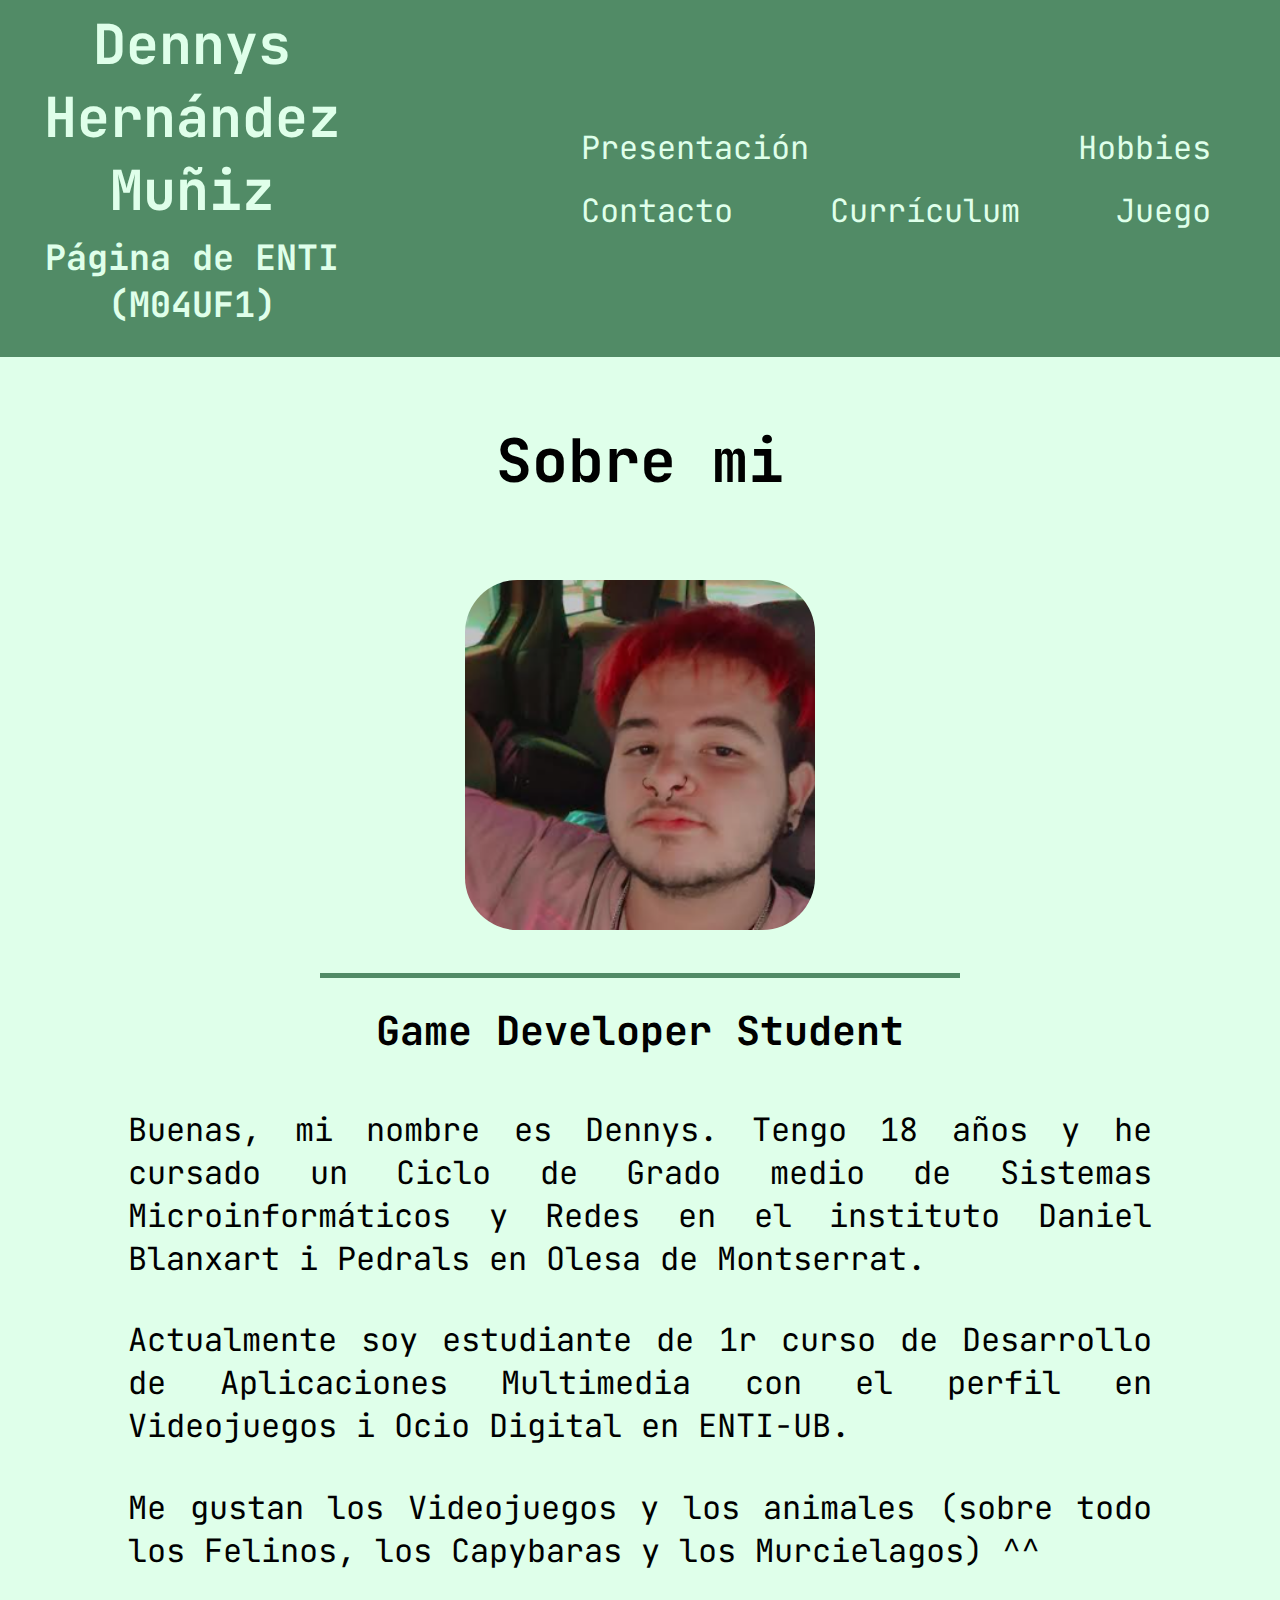
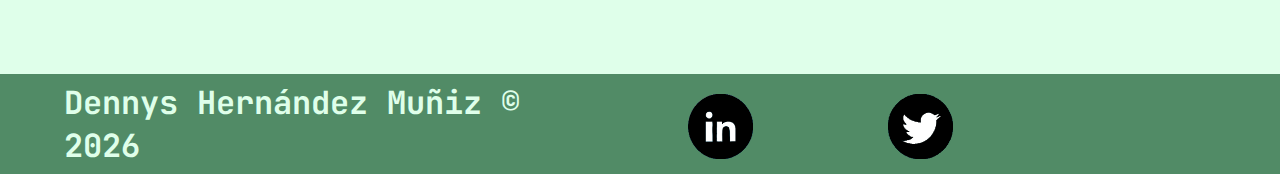
<file: index.html>
<!DOCTYPE html>

<html>
	<head>
		<title>Dennys ENTI(M04UF1) - Portada</title>
		<meta charset="UTF-8">
		<link rel="preconnect" href="https://fonts.googleapis.com">
		<link rel="preconnect" href="https://fonts.gstatic.com" crossorigin>
		<link href="https://fonts.googleapis.com/css2?family=JetBrains+Mono:ital,wght@0,100;0,200;0,300;0,400;0,500;0,600;0,700;0,800;1,100;1,200;1,300;1,400;1,500;1,600;1,700;1,800&display=swap" rel="stylesheet">	
		
		<link rel="stylesheet" href="base.css" />		
		<link rel="stylesheet" href="presentation.css" />		
	</head>
	
	<body>
		<header>
			<div id="title">
				<h1>Dennys Hernández Muñiz</h1>
				<h2>Página de ENTI (M04UF1)</h2>
			</div>
			
			<nav>
				<ul id="main-menu">
					<li id="menu-presentation"><a href="index.html">Presentación</a></li>
					<li id="menu-hobbies"><a href="hobbies.html">Hobbies</a></li>
					<li id="menu-contact"><a href="contact.html">Contacto</a></li>
					<li id="menu-cv"><a href="cv.html">Currículum</a></li>
					<li id="menu-game"><a href="game.html">Juego</a></li>
				</ul>
			</nav>
		</header>
		
		<main>
			<section>
				<article id="about-me">
					<h2>Sobre mi</h2>
				</article>
				
				<article id="photo">
					<img src="imgs/dennys-hemu.png">
					<p id="separator"></p>
					<p>
							<strong>Game Developer Student</strong>
					</p>
				</article>
					
				<article id="body-text">
					<p class="text">
							Buenas, mi nombre es Dennys. Tengo 18 años y he cursado un Ciclo de Grado medio de Sistemas Microinformáticos y Redes en el instituto Daniel Blanxart i Pedrals en Olesa de Montserrat. 
					</p>
						
					<p class="text">
							Actualmente soy estudiante de 1r curso de Desarrollo de Aplicaciones Multimedia con el perfil en Videojuegos i Ocio Digital en ENTI-UB. 
					</p>
						
					<p class="text">
							Me gustan los Videojuegos y los animales (sobre todo los Felinos, los Capybaras y los Murcielagos) ^^
					</p>
				</article>
			</section>
		</main>
		
		<footer>
			<p> 
				<strong> 
					Dennys Hernández Muñiz © 
					<span id="footer-year">2022</span> 
				</strong>
			</p>
			
			<script>
				document.getElementById("footer-year").innerHTML = new Date().getFullYear();
			</script>
			
			<ul id="contact-footer">
				<li>
					<span class="container"> 
						<a href="https://instagram.com/xkeddy05/"> 
							<img src="imgs/Instagram-Icon.png">
							<img class="top" src="imgs/Instagram-Black-Icon.png">
						</a>
					</span>	
				</li>
				
				<li>
					<span class="container"> 
						<a href=https://twitter.com/xkeddy05/"> 
							<img src="imgs/Twitter-Icon.png">
							<img class="top" src="imgs/Twitter-Black-Icon.png">
						</a>
					</span>			
				</li>
				
				<li>
					<span class="container"> 
						<a href="https://www.linkedin.com/in/dennys-hern%C3%A1ndez-mu%C3%B1iz-69a776221/"> 
							<img src="imgs/Linkedin-Icon.png">
							<img class="top" src="imgs/Linkedin-Black-Icon.png">
						</a>
					</span>
				</li>
			</ul>
		</footer>
	</body>
</html>
</file>
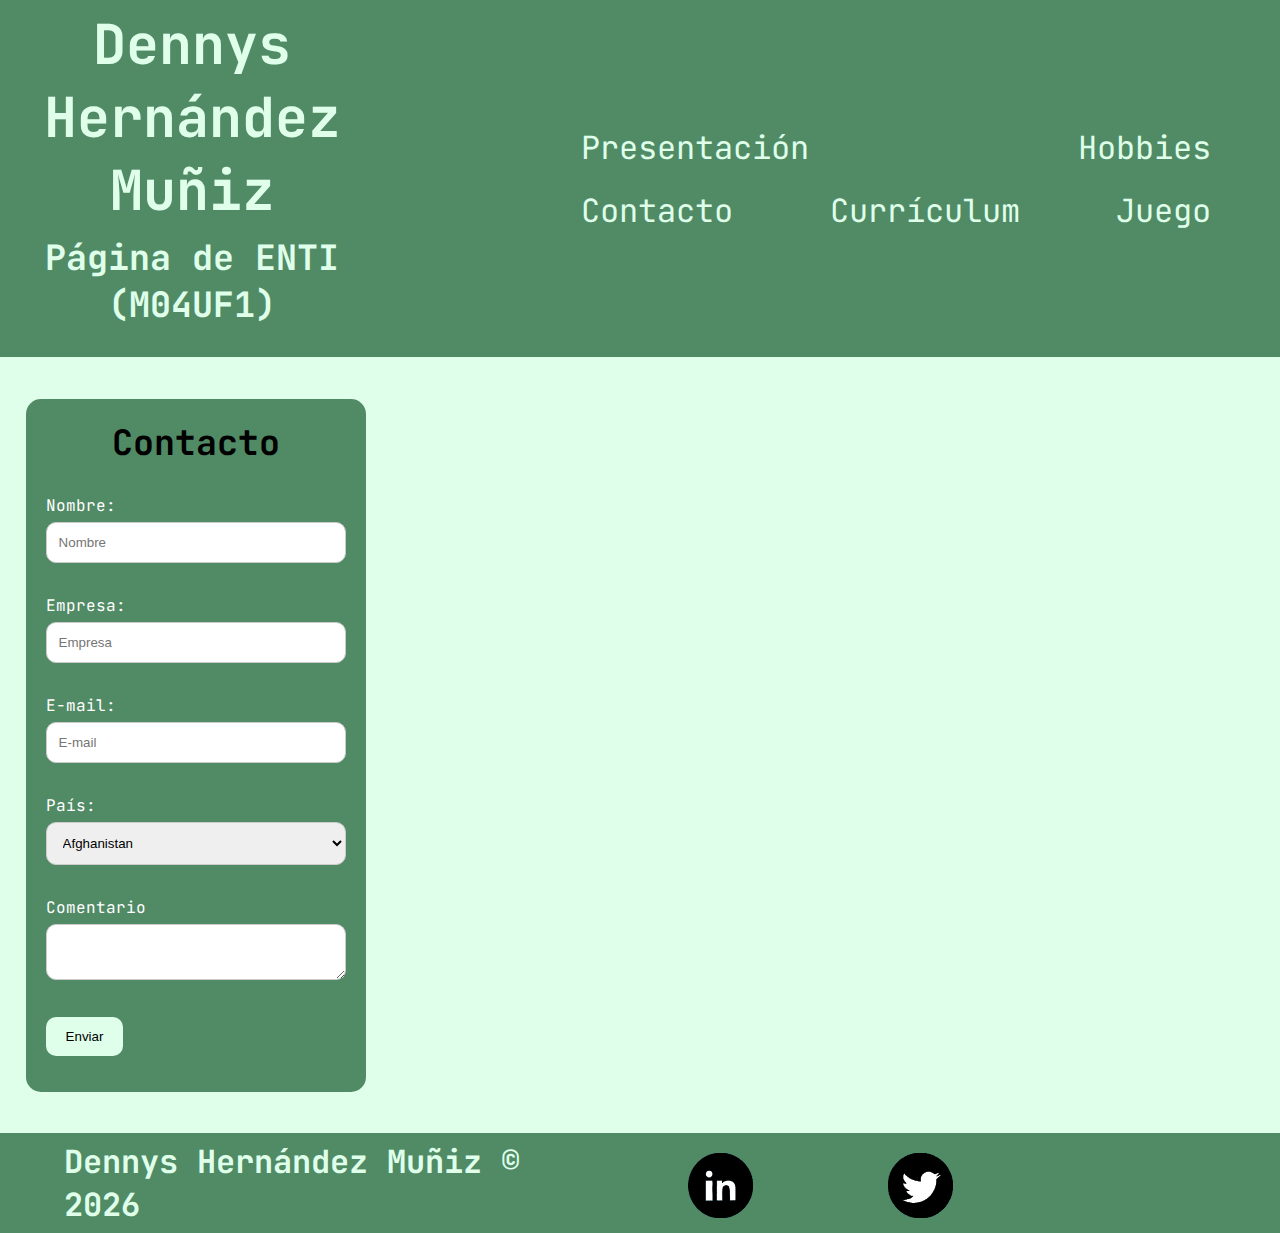
<file: contact.html>
<!DOCTYPE html>

<html>
	<head>
		<title>Dennys ENTI(M04UF1) - Contacto</title>
		<meta charset="UTF-8">
		<link rel="preconnect" href="https://fonts.googleapis.com">
		<link rel="preconnect" href="https://fonts.gstatic.com" crossorigin>
		<link href="https://fonts.googleapis.com/css2?family=JetBrains+Mono:ital,wght@0,100;0,200;0,300;0,400;0,500;0,600;0,700;0,800;1,100;1,200;1,300;1,400;1,500;1,600;1,700;1,800&display=swap" rel="stylesheet">	
		
		<link rel="stylesheet" href="base.css" />
		<link rel="stylesheet" href="contact.css" />
	</head>
	
	<body>
		<header>
			<div id="title">
				<h1>Dennys Hernández Muñiz</h1>
				<h2>Página de ENTI (M04UF1)</h2>
			</div>
			
			<nav>
				<ul id="main-menu">
					<li id="menu-presentation"><a href="index.html">Presentación</a></li>
					<li id="menu-hobbies"><a href="hobbies.html">Hobbies</a></li>
					<li id="menu-contact"><a href="contact.html">Contacto</a></li>
					<li id="menu-cv"><a href="cv.html">Currículum</a></li>
					<li id="menu-game"><a href="game.html">Juego</a></li>
				</ul>
			</nav>
		</header>
		
		<main>
			<article>
				
				<form method="POST">
				
					<h2>Contacto</h2>
				
					<p><label for="name"> Nombre: </label><input type="text" name="name" id="name" placeholder="Nombre"></p>
					
					<p><label for="company"> Empresa: </label><input type="text" name="company" id="company" placeholder="Empresa"></p>
					
					<p><label for="email"> E-mail: </label><input type="text" name="email" id="email" placeholder="E-mail"></p>
					<p><label for="country"> País: </label><select name="country" id="country">
						<option value="Afghanistan">Afghanistan</option>
						<option value="Åland Islands">Åland Islands</option>
						<option value="Albania">Albania</option>
						<option value="Algeria">Algeria</option>
						<option value="American Samoa">American Samoa</option>
						<option value="Andorra">Andorra</option>
						<option value="Angola">Angola</option>
						<option value="Anguilla">Anguilla</option>
						<option value="Antarctica">Antarctica</option>
						<option value="Antigua and Barbuda">Antigua and Barbuda</option>
						<option value="Argentina">Argentina</option>
						<option value="Armenia">Armenia</option>
						<option value="Aruba">Aruba</option>
						<option value="Australia">Australia</option>
						<option value="Austria">Austria</option>
						<option value="Azerbaijan">Azerbaijan</option>
						<option value="Bahamas">Bahamas</option>
						<option value="Bahrain">Bahrain</option>
						<option value="Bangladesh">Bangladesh</option>
						<option value="Barbados">Barbados</option>
						<option value="Belarus">Belarus</option>
						<option value="Belgium">Belgium</option>
						<option value="Belize">Belize</option>
						<option value="Benin">Benin</option>
						<option value="Bermuda">Bermuda</option>
						<option value="Bhutan">Bhutan</option>
						<option value="Bolivia">Bolivia</option>
						<option value="Bosnia and Herzegovina">Bosnia and Herzegovina</option>
						<option value="Botswana">Botswana</option>
						<option value="Bouvet Island">Bouvet Island</option>
						<option value="Brazil">Brazil</option>
						<option value="British Indian Ocean Territory">British Indian Ocean Territory</option>
						<option value="Brunei Darussalam">Brunei Darussalam</option>
						<option value="Bulgaria">Bulgaria</option>
						<option value="Burkina Faso">Burkina Faso</option>
						<option value="Burundi">Burundi</option>
						<option value="Cambodia">Cambodia</option>
						<option value="Cameroon">Cameroon</option>
						<option value="Canada">Canada</option>
						<option value="Cape Verde">Cape Verde</option>
						<option value="Cayman Islands">Cayman Islands</option>
						<option value="Central African Republic">Central African Republic</option>
						<option value="Chad">Chad</option>
						<option value="Chile">Chile</option>
						<option value="China">China</option>
						<option value="Christmas Island">Christmas Island</option>
						<option value="Cocos (Keeling) Islands">Cocos (Keeling) Islands</option>
						<option value="Colombia">Colombia</option>
						<option value="Comoros">Comoros</option>
						<option value="Congo">Congo</option>
						<option value="Congo, The Democratic Republic of The">Congo, The Democratic Republic of The</option>
						<option value="Cook Islands">Cook Islands</option>
						<option value="Costa Rica">Costa Rica</option>
						<option value="Cote D'ivoire">Cote D'ivoire</option>
						<option value="Croatia">Croatia</option>
						<option value="Cuba">Cuba</option>
						<option value="Cyprus">Cyprus</option>
						<option value="Czech Republic">Czech Republic</option>
						<option value="Denmark">Denmark</option>
						<option value="Djibouti">Djibouti</option>
						<option value="Dominica">Dominica</option>
						<option value="Dominican Republic">Dominican Republic</option>
						<option value="Ecuador">Ecuador</option>
						<option value="Egypt">Egypt</option>
						<option value="El Salvador">El Salvador</option>
						<option value="Equatorial Guinea">Equatorial Guinea</option>
						<option value="Eritrea">Eritrea</option>
						<option value="Estonia">Estonia</option>
						<option value="Ethiopia">Ethiopia</option>
						<option value="Falkland Islands (Malvinas)">Falkland Islands (Malvinas)</option>
						<option value="Faroe Islands">Faroe Islands</option>
						<option value="Fiji">Fiji</option>
						<option value="Finland">Finland</option>
						<option value="France">France</option>
						<option value="French Guiana">French Guiana</option>
						<option value="French Polynesia">French Polynesia</option>
						<option value="French Southern Territories">French Southern Territories</option>
						<option value="Gabon">Gabon</option>
						<option value="Gambia">Gambia</option>
						<option value="Georgia">Georgia</option>
						<option value="Germany">Germany</option>
						<option value="Ghana">Ghana</option>
						<option value="Gibraltar">Gibraltar</option>
						<option value="Greece">Greece</option>
						<option value="Greenland">Greenland</option>
						<option value="Grenada">Grenada</option>
						<option value="Guadeloupe">Guadeloupe</option>
						<option value="Guam">Guam</option>
						<option value="Guatemala">Guatemala</option>
						<option value="Guernsey">Guernsey</option>
						<option value="Guinea">Guinea</option>
						<option value="Guinea-bissau">Guinea-bissau</option>
						<option value="Guyana">Guyana</option>
						<option value="Haiti">Haiti</option>
						<option value="Heard Island and Mcdonald Islands">Heard Island and Mcdonald Islands</option>
						<option value="Holy See (Vatican City State)">Holy See (Vatican City State)</option>
						<option value="Honduras">Honduras</option>
						<option value="Hong Kong">Hong Kong</option>
						<option value="Hungary">Hungary</option>
						<option value="Iceland">Iceland</option>
						<option value="India">India</option>
						<option value="Indonesia">Indonesia</option>
						<option value="Iran, Islamic Republic of">Iran, Islamic Republic of</option>
						<option value="Iraq">Iraq</option>
						<option value="Ireland">Ireland</option>
						<option value="Isle of Man">Isle of Man</option>
						<option value="Israel">Israel</option>
						<option value="Italy">Italy</option>
						<option value="Jamaica">Jamaica</option>
						<option value="Japan">Japan</option>
						<option value="Jersey">Jersey</option>
						<option value="Jordan">Jordan</option>
						<option value="Kazakhstan">Kazakhstan</option>
						<option value="Kenya">Kenya</option>
						<option value="Kiribati">Kiribati</option>
						<option value="Korea, Democratic People's Republic of">Korea, Democratic People's Republic of</option>
						<option value="Korea, Republic of">Korea, Republic of</option>
						<option value="Kuwait">Kuwait</option>
						<option value="Kyrgyzstan">Kyrgyzstan</option>
						<option value="Lao People's Democratic Republic">Lao People's Democratic Republic</option>
						<option value="Latvia">Latvia</option>
						<option value="Lebanon">Lebanon</option>
						<option value="Lesotho">Lesotho</option>
						<option value="Liberia">Liberia</option>
						<option value="Libyan Arab Jamahiriya">Libyan Arab Jamahiriya</option>
						<option value="Liechtenstein">Liechtenstein</option>
						<option value="Lithuania">Lithuania</option>
						<option value="Luxembourg">Luxembourg</option>
						<option value="Macao">Macao</option>
						<option value="Macedonia, The Former Yugoslav Republic of">Macedonia, The Former Yugoslav Republic of</option>
						<option value="Madagascar">Madagascar</option>
						<option value="Malawi">Malawi</option>
						<option value="Malaysia">Malaysia</option>
						<option value="Maldives">Maldives</option>
						<option value="Mali">Mali</option>
						<option value="Malta">Malta</option>
						<option value="Marshall Islands">Marshall Islands</option>
						<option value="Martinique">Martinique</option>
						<option value="Mauritania">Mauritania</option>
						<option value="Mauritius">Mauritius</option>
						<option value="Mayotte">Mayotte</option>
						<option value="Mexico">Mexico</option>
						<option value="Micronesia, Federated States of">Micronesia, Federated States of</option>
						<option value="Moldova, Republic of">Moldova, Republic of</option>
						<option value="Monaco">Monaco</option>
						<option value="Mongolia">Mongolia</option>
						<option value="Montenegro">Montenegro</option>
						<option value="Montserrat">Montserrat</option>
						<option value="Morocco">Morocco</option>
						<option value="Mozambique">Mozambique</option>
						<option value="Myanmar">Myanmar</option>
						<option value="Namibia">Namibia</option>
						<option value="Nauru">Nauru</option>
						<option value="Nepal">Nepal</option>
						<option value="Netherlands">Netherlands</option>
						<option value="Netherlands Antilles">Netherlands Antilles</option>
						<option value="New Caledonia">New Caledonia</option>
						<option value="New Zealand">New Zealand</option>
						<option value="Nicaragua">Nicaragua</option>
						<option value="Niger">Niger</option>
						<option value="Nigeria">Nigeria</option>
						<option value="Niue">Niue</option>
						<option value="Norfolk Island">Norfolk Island</option>
						<option value="Northern Mariana Islands">Northern Mariana Islands</option>
						<option value="Norway">Norway</option>
						<option value="Oman">Oman</option>
						<option value="Pakistan">Pakistan</option>
						<option value="Palau">Palau</option>
						<option value="Palestinian Territory, Occupied">Palestinian Territory, Occupied</option>
						<option value="Panama">Panama</option>
						<option value="Papua New Guinea">Papua New Guinea</option>
						<option value="Paraguay">Paraguay</option>
						<option value="Peru">Peru</option>
						<option value="Philippines">Philippines</option>
						<option value="Pitcairn">Pitcairn</option>
						<option value="Poland">Poland</option>
						<option value="Portugal">Portugal</option>
						<option value="Puerto Rico">Puerto Rico</option>
						<option value="Qatar">Qatar</option>
						<option value="Reunion">Reunion</option>
						<option value="Romania">Romania</option>
						<option value="Russian Federation">Russian Federation</option>
						<option value="Rwanda">Rwanda</option>
						<option value="Saint Helena">Saint Helena</option>
						<option value="Saint Kitts and Nevis">Saint Kitts and Nevis</option>
						<option value="Saint Lucia">Saint Lucia</option>
						<option value="Saint Pierre and Miquelon">Saint Pierre and Miquelon</option>
						<option value="Saint Vincent and The Grenadines">Saint Vincent and The Grenadines</option>
						<option value="Samoa">Samoa</option>
						<option value="San Marino">San Marino</option>
						<option value="Sao Tome and Principe">Sao Tome and Principe</option>
						<option value="Saudi Arabia">Saudi Arabia</option>
						<option value="Senegal">Senegal</option>
						<option value="Serbia">Serbia</option>
						<option value="Seychelles">Seychelles</option>
						<option value="Sierra Leone">Sierra Leone</option>
						<option value="Singapore">Singapore</option>
						<option value="Slovakia">Slovakia</option>
						<option value="Slovenia">Slovenia</option>
						<option value="Solomon Islands">Solomon Islands</option>
						<option value="Somalia">Somalia</option>
						<option value="South Africa">South Africa</option>
						<option value="South Georgia and The South Sandwich Islands">South Georgia and The South Sandwich Islands</option>
						<option value="Spain">Spain</option>
						<option value="Sri Lanka">Sri Lanka</option>
						<option value="Sudan">Sudan</option>
						<option value="Suriname">Suriname</option>
						<option value="Svalbard and Jan Mayen">Svalbard and Jan Mayen</option>
						<option value="Swaziland">Swaziland</option>
						<option value="Sweden">Sweden</option>
						<option value="Switzerland">Switzerland</option>
						<option value="Syrian Arab Republic">Syrian Arab Republic</option>
						<option value="Taiwan">Taiwan</option>
						<option value="Tajikistan">Tajikistan</option>
						<option value="Tanzania, United Republic of">Tanzania, United Republic of</option>
						<option value="Thailand">Thailand</option>
						<option value="Timor-leste">Timor-leste</option>
						<option value="Togo">Togo</option>
						<option value="Tokelau">Tokelau</option>
						<option value="Tonga">Tonga</option>
						<option value="Trinidad and Tobago">Trinidad and Tobago</option>
						<option value="Tunisia">Tunisia</option>
						<option value="Turkey">Turkey</option>
						<option value="Turkmenistan">Turkmenistan</option>
						<option value="Turks and Caicos Islands">Turks and Caicos Islands</option>
						<option value="Tuvalu">Tuvalu</option>
						<option value="Uganda">Uganda</option>
						<option value="Ukraine">Ukraine</option>
						<option value="United Arab Emirates">United Arab Emirates</option>
						<option value="United Kingdom">United Kingdom</option>
						<option value="United States">United States</option>
						<option value="United States Minor Outlying Islands">United States Minor Outlying Islands</option>
						<option value="Uruguay">Uruguay</option>
						<option value="Uzbekistan">Uzbekistan</option>
						<option value="Vanuatu">Vanuatu</option>
						<option value="Venezuela">Venezuela</option>
						<option value="Viet Nam">Viet Nam</option>
						<option value="Virgin Islands, British">Virgin Islands, British</option>
						<option value="Virgin Islands, U.S.">Virgin Islands, U.S.</option>
						<option value="Wallis and Futuna">Wallis and Futuna</option>
						<option value="Western Sahara">Western Sahara</option>
						<option value="Yemen">Yemen</option>
						<option value="Zambia">Zambia</option>
						<option value="Zimbabwe">Zimbabwe</option>
					</select></p>
											
					<p><label for="comment">Comentario </label>
					<textarea name="comment" id="comment"></textarea></p>			
					<p><input type="submit" name="send" id="submit-button"onclick="formSubmit(); return false;" value="Enviar"></p>
					<script>
						formSubmit = () => {
							alert("Esto es un ejercicio de clase, no se va a enviar")
						}
					</script>
				</form>
		</main>
		
		<footer>
			<p> 
				<strong> 
					Dennys Hernández Muñiz © 
					<span id="footer-year">2022</span> 
				</strong>
			</p>
			
			<script>
				document.getElementById("footer-year").innerHTML = new Date().getFullYear();
			</script>
			
			<ul id="contact-footer">
				<li>
					<span class="container"> 
						<a href="https://instagram.com/xkeddy05/"> 
							<img src="imgs/Instagram-Icon.png">
							<img class="top" src="imgs/Instagram-Black-Icon.png">
						</a>
					</span>	
				</li>
				
				<li>
					<span class="container"> 
						<a href=https://twitter.com/xkeddy05/"> 
							<img src="imgs/Twitter-Icon.png">
							<img class="top" src="imgs/Twitter-Black-Icon.png">
						</a>
					</span>			
				</li>
				
				<li>
					<span class="container"> 
						<a href="https://www.linkedin.com/in/dennys-hern%C3%A1ndez-mu%C3%B1iz-69a776221/"> 
							<img src="imgs/Linkedin-Icon.png">
							<img class="top" src="imgs/Linkedin-Black-Icon.png">
						</a>
					</span>
				</li>
			</ul>
		</footer>
	</body>
</html>
</file>
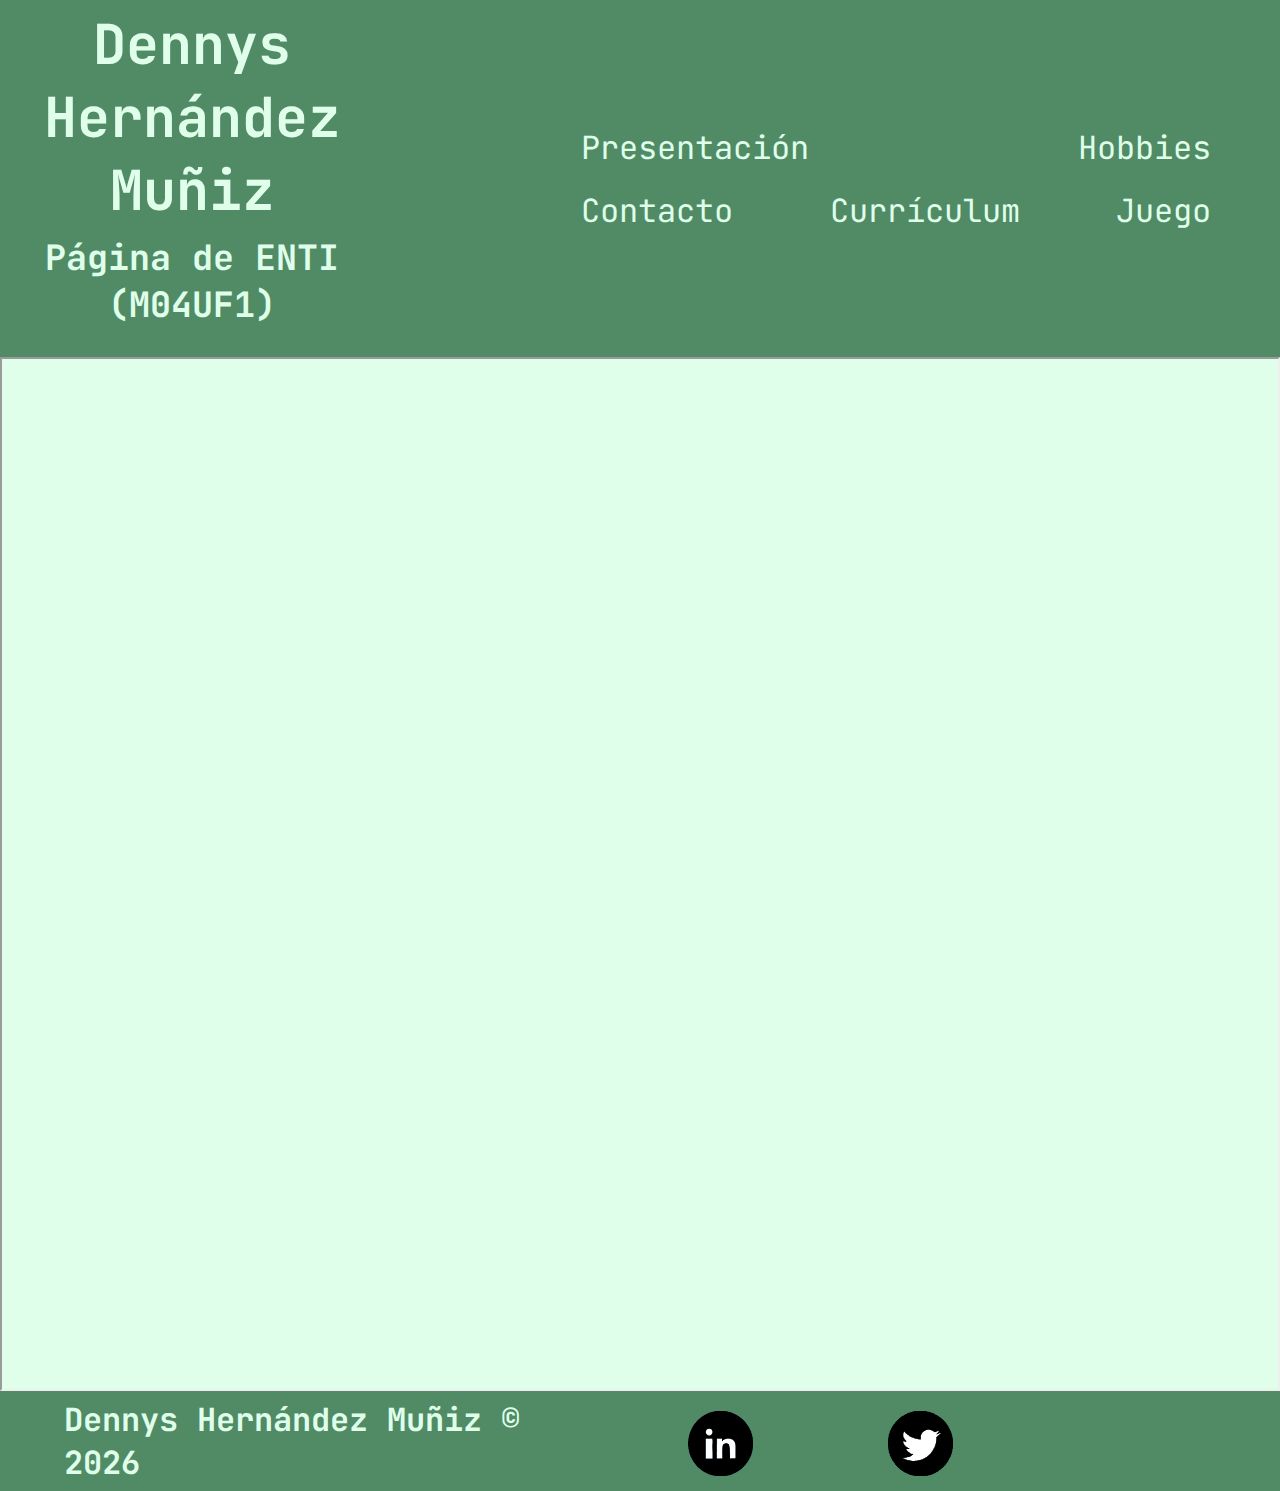
<file: cv.html>
<!DOCTYPE html>

<html>
	<head>
		<title>Dennys ENTI(M04UF1) - Currículum</title>
		<meta charset="UTF-8">
		<link rel="preconnect" href="https://fonts.googleapis.com">
		<link rel="preconnect" href="https://fonts.gstatic.com" crossorigin>
		<link href="https://fonts.googleapis.com/css2?family=JetBrains+Mono:ital,wght@0,100;0,200;0,300;0,400;0,500;0,600;0,700;0,800;1,100;1,200;1,300;1,400;1,500;1,600;1,700;1,800&display=swap" rel="stylesheet">	
		
		<link rel="stylesheet" href="base.css" />		
		<link rel="stylesheet" href="cv.css" />		
	</head>
	
	<body>
		<header>
			<div id="title">
				<h1>Dennys Hernández Muñiz</h1>
				<h2>Página de ENTI (M04UF1)</h2>
			</div>
			
			<nav>
				<ul id="main-menu">
					<li id="menu-presentation"><a href="index.html">Presentación</a></li>
					<li id="menu-hobbies"><a href="hobbies.html">Hobbies</a></li>
					<li id="menu-contact"><a href="contact.html">Contacto</a></li>
					<li id="menu-cv"><a href="cv.html">Currículum</a></li>
					<li id="menu-game"><a href="game.html">Juego</a></li>
				</ul>
			</nav>
		</header>
		
		<main>
			<iframe src="CV_DHM.pdf" ></iframe>
		</main>
		
		<footer>
			<p> 
				<strong> 
					Dennys Hernández Muñiz © 
					<span id="footer-year">2022</span> 
				</strong>
			</p>
			
			<script>
				document.getElementById("footer-year").innerHTML = new Date().getFullYear();
			</script>
			
			<ul id="contact-footer">
				<li>
					<span class="container"> 
						<a href="https://instagram.com/xkeddy05/"> 
							<img src="imgs/Instagram-Icon.png">
							<img class="top" src="imgs/Instagram-Black-Icon.png">
						</a>
					</span>	
				</li>
				
				<li>
					<span class="container"> 
						<a href=https://twitter.com/xkeddy05/"> 
							<img src="imgs/Twitter-Icon.png">
							<img class="top" src="imgs/Twitter-Black-Icon.png">
						</a>
					</span>			
				</li>
				
				<li>
					<span class="container"> 
						<a href="https://www.linkedin.com/in/dennys-hern%C3%A1ndez-mu%C3%B1iz-69a776221/"> 
							<img src="imgs/Linkedin-Icon.png">
							<img class="top" src="imgs/Linkedin-Black-Icon.png">
						</a>
					</span>
				</li>
			</ul>
		</footer>
	</body>
</html>
</file>
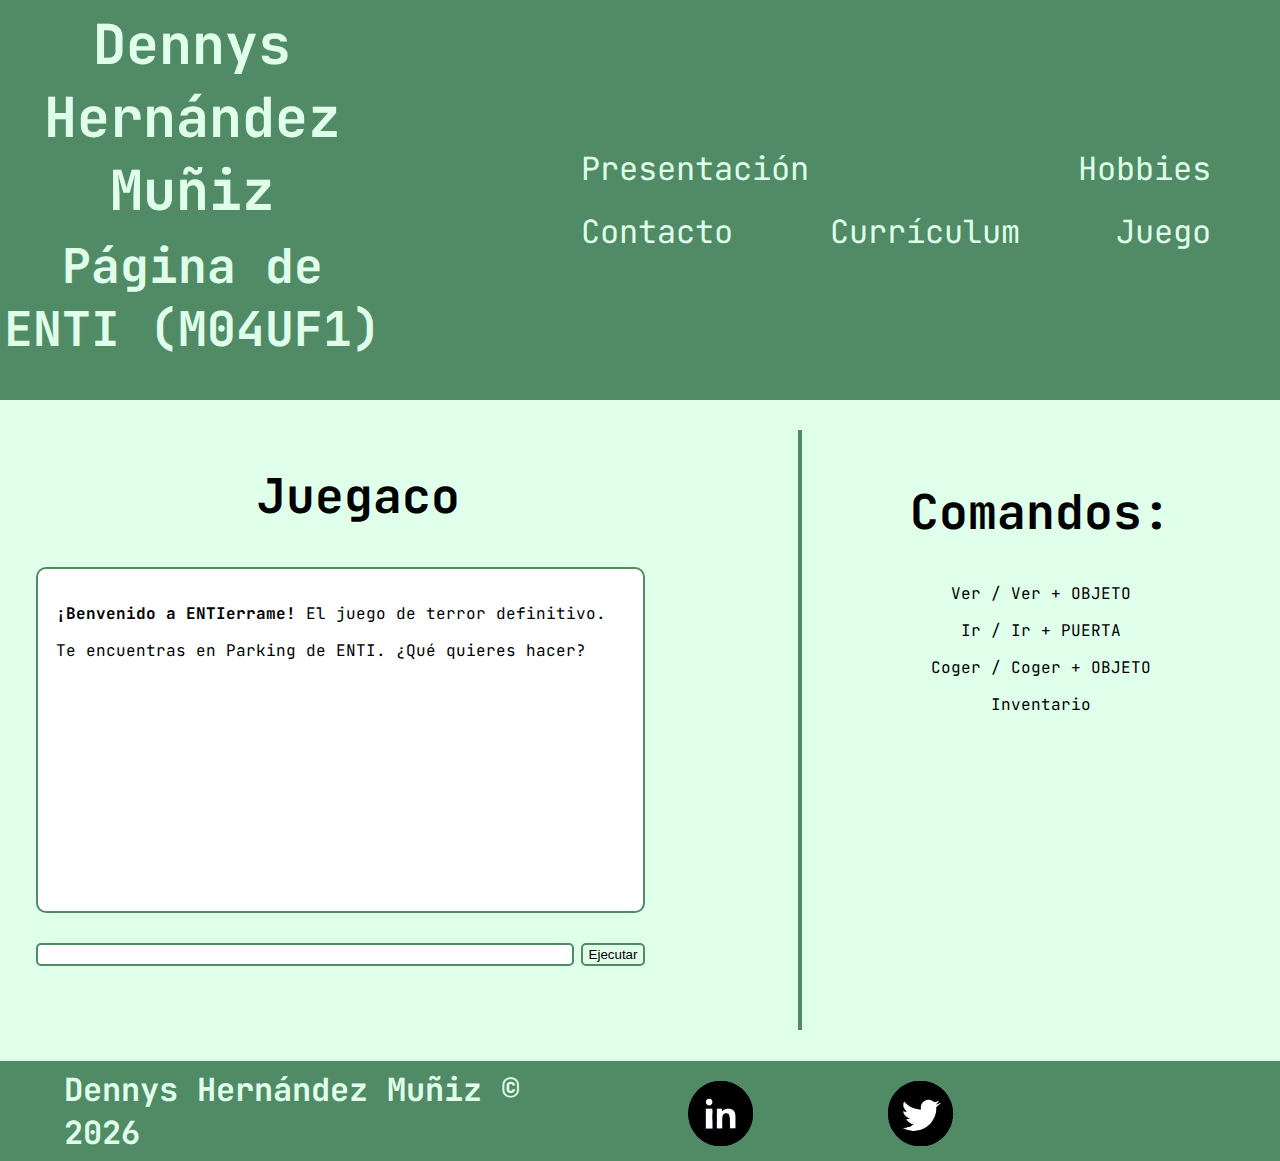
<file: game.html>
<!DOCTYPE html>

<html>
	<head>
		<title>Dennys ENTI(M04UF1) - Juego</title>
		<meta charset="UTF-8">
		<link rel="preconnect" href="https://fonts.googleapis.com">
		<link rel="preconnect" href="https://fonts.gstatic.com" crossorigin>
		<link href="https://fonts.googleapis.com/css2?family=JetBrains+Mono:ital,wght@0,100;0,200;0,300;0,400;0,500;0,600;0,700;0,800;1,100;1,200;1,300;1,400;1,500;1,600;1,700;1,800&display=swap" rel="stylesheet">	
		
		<link rel="stylesheet" href="base.css" />
		<link rel="stylesheet" href="game.css" />

		<script type="text/javascript" src="game.js"></script>
	</head>
	
	<body>
		<header>
			<div id="title">
				<h1>Dennys Hernández Muñiz</h1>
				<h2>Página de ENTI (M04UF1)</h2>
			</div>
			
			<nav>
				<ul id="main-menu">
					<li id="menu-presentation"><a href="index.html">Presentación</a></li>
					<li id="menu-hobbies"><a href="hobbies.html">Hobbies</a></li>
					<li id="menu-contact"><a href="contact.html">Contacto</a></li>
					<li id="menu-cv"><a href="cv.html">Currículum</a></li>
					<li id="menu-game"><a href="game.html">Juego</a></li>
				</ul>
			</nav>
		</header>
		
		<main>
			<section>
				<article id="game">
					<h2>Juegaco</h2>
				
					<form>
						<div id="terminal"></div>
						
						<section id="input">
							<input type="text" name="commands" id="commands"/>
							<input type="submit" value="Ejecutar" id="submit-command" onclick="executeCommand(); return false;"/>
						</section>
					</form>
				</article>
			</section>	
			
			<section id="separator">
				<p></p>
			</section>
			
			<section id="instructions">
				<h2>Comandos:</h2>
				
				<aside>
					<p>Ver / Ver + OBJETO</p>
					<p>Ir / Ir + PUERTA</p>
					<p>Coger / Coger + OBJETO</p>
					<p>Inventario</p>
				</aside>
			</section>
		</main>
		
		<footer>
			<p> 
				<strong> 
					Dennys Hernández Muñiz © 
					<span id="footer-year">2022</span> 
				</strong>
			</p>
			
			<script>
				document.getElementById("footer-year").innerHTML = new Date().getFullYear();
			</script>
			
			<ul id="contact-footer">
				<li>
					<span class="container"> 
						<a href="https://instagram.com/xkeddy05/"> 
							<img src="imgs/Instagram-Icon.png">
							<img class="top" src="imgs/Instagram-Black-Icon.png">
						</a>
					</span>	
				</li>
				
				<li>
					<span class="container"> 
						<a href=https://twitter.com/xkeddy05/"> 
							<img src="imgs/Twitter-Icon.png">
							<img class="top" src="imgs/Twitter-Black-Icon.png">
						</a>
					</span>			
				</li>
				
				<li>
					<span class="container"> 
						<a href="https://www.linkedin.com/in/dennys-hern%C3%A1ndez-mu%C3%B1iz-69a776221/"> 
							<img src="imgs/Linkedin-Icon.png">
							<img class="top" src="imgs/Linkedin-Black-Icon.png">
						</a>
					</span>
				</li>
			</ul>
		</footer>
	</body>
</html>
</file>
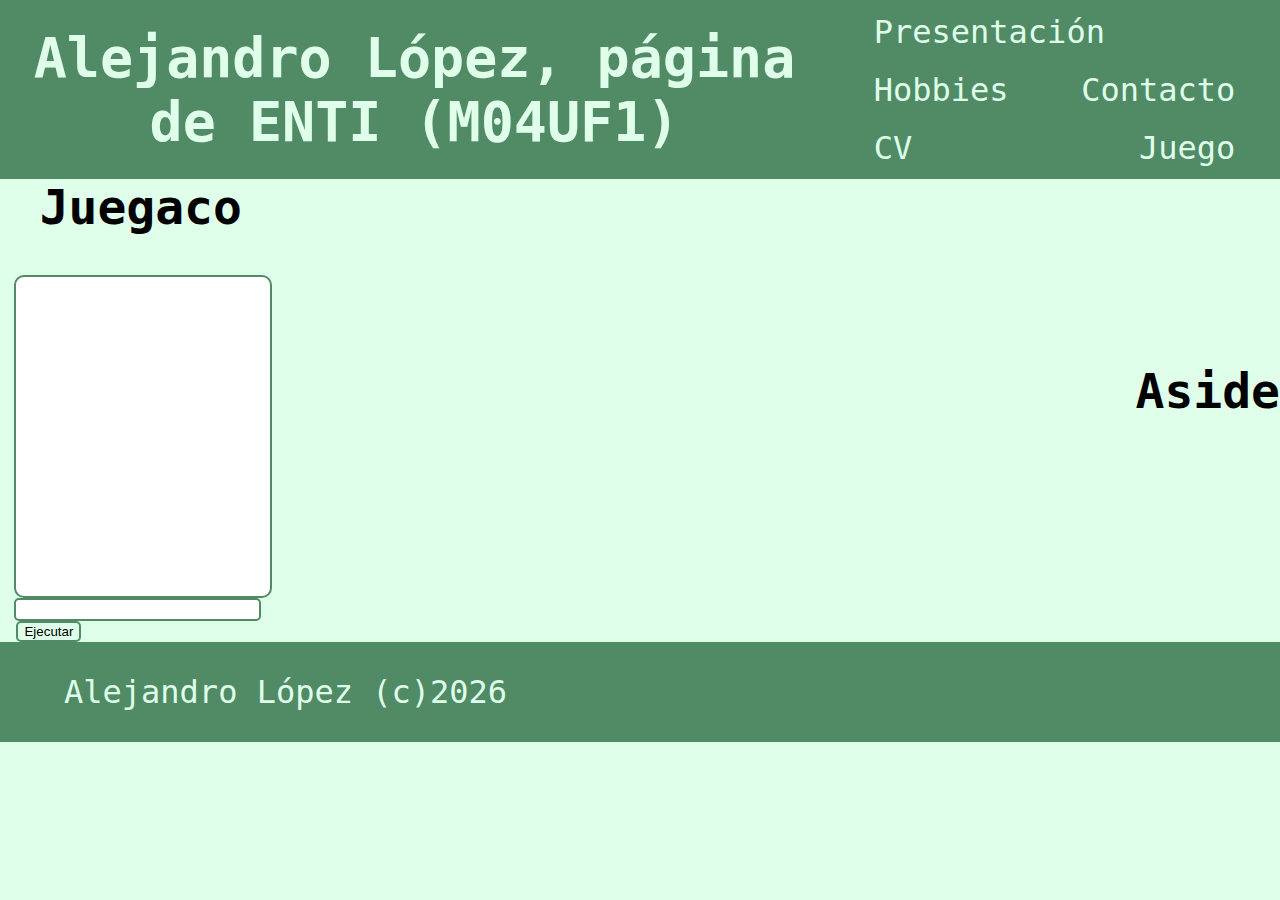
<file: game_a.html>
<!DOCTYPE html>
<html>
	<head>
		<title>Alejandro López, página de ENTI (M04UF1): Portada</title>
		<link rel="preconnect" href="https://fonts.googleapis.com">
		<link rel="preconnect" href="https://fonts.gstatic.com" crossorigin>
		<link href="https://fonts.googleapis.com/css2?family=Ubuntu+Condensed&family=Ubuntu:ital,wght@0,300;0,700;1,300&display=swap" rel="stylesheet">
		<link rel="stylesheet" href="base.css"/>
		<link rel="stylesheet" href="game.css"/>
		<script>
		
			let game_data;
			let current_room = 0;
			let items_picked = [];
			let command = [];
			
			
			function terminalOut (info) {
				let terminal = document.getElementById("terminal");
				
				terminal.innerHTML += info;
				terminal.scrollTop = terminal.scrollHeight;
			}
			
			function findDoorNumber (door) {
				let doors_num = game_data.doors.length;
				
				for (let i = 0; i < doors_num; i++) {
					if (game_data.doors[i].id == door) {
						return i;
					}
				}
				return -1;
			}
			
			function findRoomNumber (room) {
				let rooms_num = game_data.rooms.length;
				
				for (let i = 0; i < rooms_num; i++) {
					if (game_data.rooms[i].id == room) {
						return i;
					}
				}
				
				return -1;
			}
			
			function findItemNumber (item) {
				let items_num = game_data.items.length;
				
				for (let i = 0; i < items_num; i++) {
					if (game_data.items[i].id == item) {
						return i;
					}
				}
				
				return -1;
			}
			
			function executeCommand () {
				command = document.getElementById("commands").value.trim().split(" ");
				document.getElementById("commands").value = "";
				console.log(command);
				
				if (command.length == 0 || command == "") {
					terminalOut("<p><strong>ERROR:</strong> Escribe una instrucción</p>");
					return;
				}
				
				if (command.length == 1) {
					parseCommand(command[0]);
				}
				else {
					parseInstruction(command);
				}
			}
			
			function parseCommand (command) {
				switch (command) {
					
					case 'ver':
						terminalOut("<p>" + game_data.rooms[current_room].description + "</p>");
						break;
						
					case 'ir':
						
						let doors = "";
						let doors_num = game_data.rooms[current_room].doors.length;
						
						for (let i = 0; i < doors_num; i++) {
							doors += game_data.rooms[current_room].doors[i] + " ";
						}
						
						terminalOut("<p>Puedes ir a: " + doors + "</p>");
						
						break;
						
					case 'coger':
						
						let items = "";
						let items_num = game_data.rooms[current_room].items.length;
						
						for (let i = 0; i < items_num; i++) {
							items += game_data.rooms[current_room].items[i] + " ";
						}
						
						terminalOut("<p>Los items en la sala son: " + items + "</p>");
					
						break;
						
					default:
						terminalOut("<p><strong>ERROR:</strong> Comando <strong>" + command + "</strong> no encontrado</p>");
				}
			}
			
			function parseInstruction (instruction ) {
				switch (instruction[0]) {
					
					case 'ver':
					
						let item_number = findItemNumber(instruction[1]);
						
						if (item_number < 0) {
							console.log("Item errónea");
							return;
						}
						
						let item_description = game_data.items[item_number].description;
						
						terminalOut("<p><strong>" + instruction[1] + ":</strong> " + item_description + "</p>");
						
						break;
						
					case 'ir':
						
						let door_number = findDoorNumber(instruction[1]);
						
						if (door_number < 0) {
							console.log("Puerta errónea");
							return;
						}
						
						let room_number = findRoomNumber(game_data.doors[door_number].rooms[0]);
						let next_room_name = "";
						
						if (room_number == current_room) {
							current_room = findRoomNumber(game_data.doors[door_number].rooms[1]);
						}
						else {
							current_room = room_number;
						}
						
						next_room_name = game_data.rooms[current_room].name
						
						terminalOut("<p>Cambiando de habitación a " + next_room_name + "</p>");
						
						break;
						
					case 'coger':
						
						let item_pick = instruction[1];
						let item_num = findItemNumber(instruction[1]);
						
						if (item_num < 0) {
							console.log("Item errónea");
							return;
						}
						
						if (game_data.items[item_num].pickable == false) {
							terminalOut("<p>El objeto<strong> " + item_pick + "</strong> no puede ser cogido</p>");
							return;
						}
						
						items_picked.push(game_data.items[item_num].id);
						
						
						let room_items = game_data.rooms[current_room].items.length;
						let item_remove = 0;
						
						for (let i = 0; i < rooms_items; i++) {
							if (game_data.rooms[current_room].items[i].id == item_pick) {
								item_remove = i;
								break;
							}
						}
						
						
						//game_data.rooms[current_room].items.splice(item_remove, 1);
						
						terminalOut("<p>El objeto<strong> " + instruction[1] + "</strong> ha sido añadido a tu inventario</p>");
					
						break;
						
					default:
						terminalOut("<p><strong>ERROR:</strong> Comando <strong>" + instruction[0] + "</strong> no encontrado</p>");
				}
			}
		
			function game (data) {
				game_data = data;
				
				terminalOut("<p><strong>¡Benvenido a ENTIerrame!</strong> El juego de terror definitivo.</p>");
				terminalOut("<p>Te encuentras en " + data.rooms[current_room].name + ". ¿Qué quieres hacer?</p>");
			}
		
			fetch("https://alejandroenti.github.io/game.json").then(response => response.json()).then(data => game(data));
		</script>
	</head>
	<body>
		<header>
			<h1>Alejandro López, página de ENTI (M04UF1)</h1>
			<nav>
				<ul id="main-menu">
					<li id="menu-presentation"><a href="index.html">Presentación</a></li>
					<li id="menu-hobbies"><a href="hobbies.html">Hobbies</a></li>
					<li id="menu-contact"><a href="contact.html">Contacto</a></li>
					<li id="menu-cv"><a href="cv.html">CV</a></li>
					<li id="menu-game"><a href="game_a.html">Juego</a></li>
				</ul>
			</nav>
		</header>
		<main>
			<article>
				<h2>Juegaco</h2>
				<form>
					<div id="terminal">
					</div>
					<input type="text" name="commands" id="commands"/>
					<input type="submit" value="Ejecutar" id="submit-command" onclick="executeCommand(); return false;"/>
				</form>
			</article>
			<aside>
				<h2>Aside</h2>
			</aside>
		</main>
		<footer>
			<p>Alejandro López (c) <span id="footer-year">2022</span></p>
			<script>
				document.getElementById("footer-year").innerHTML = new Date().getFullYear();
			</script>
		</footer>
	</body>
</html>
</file>
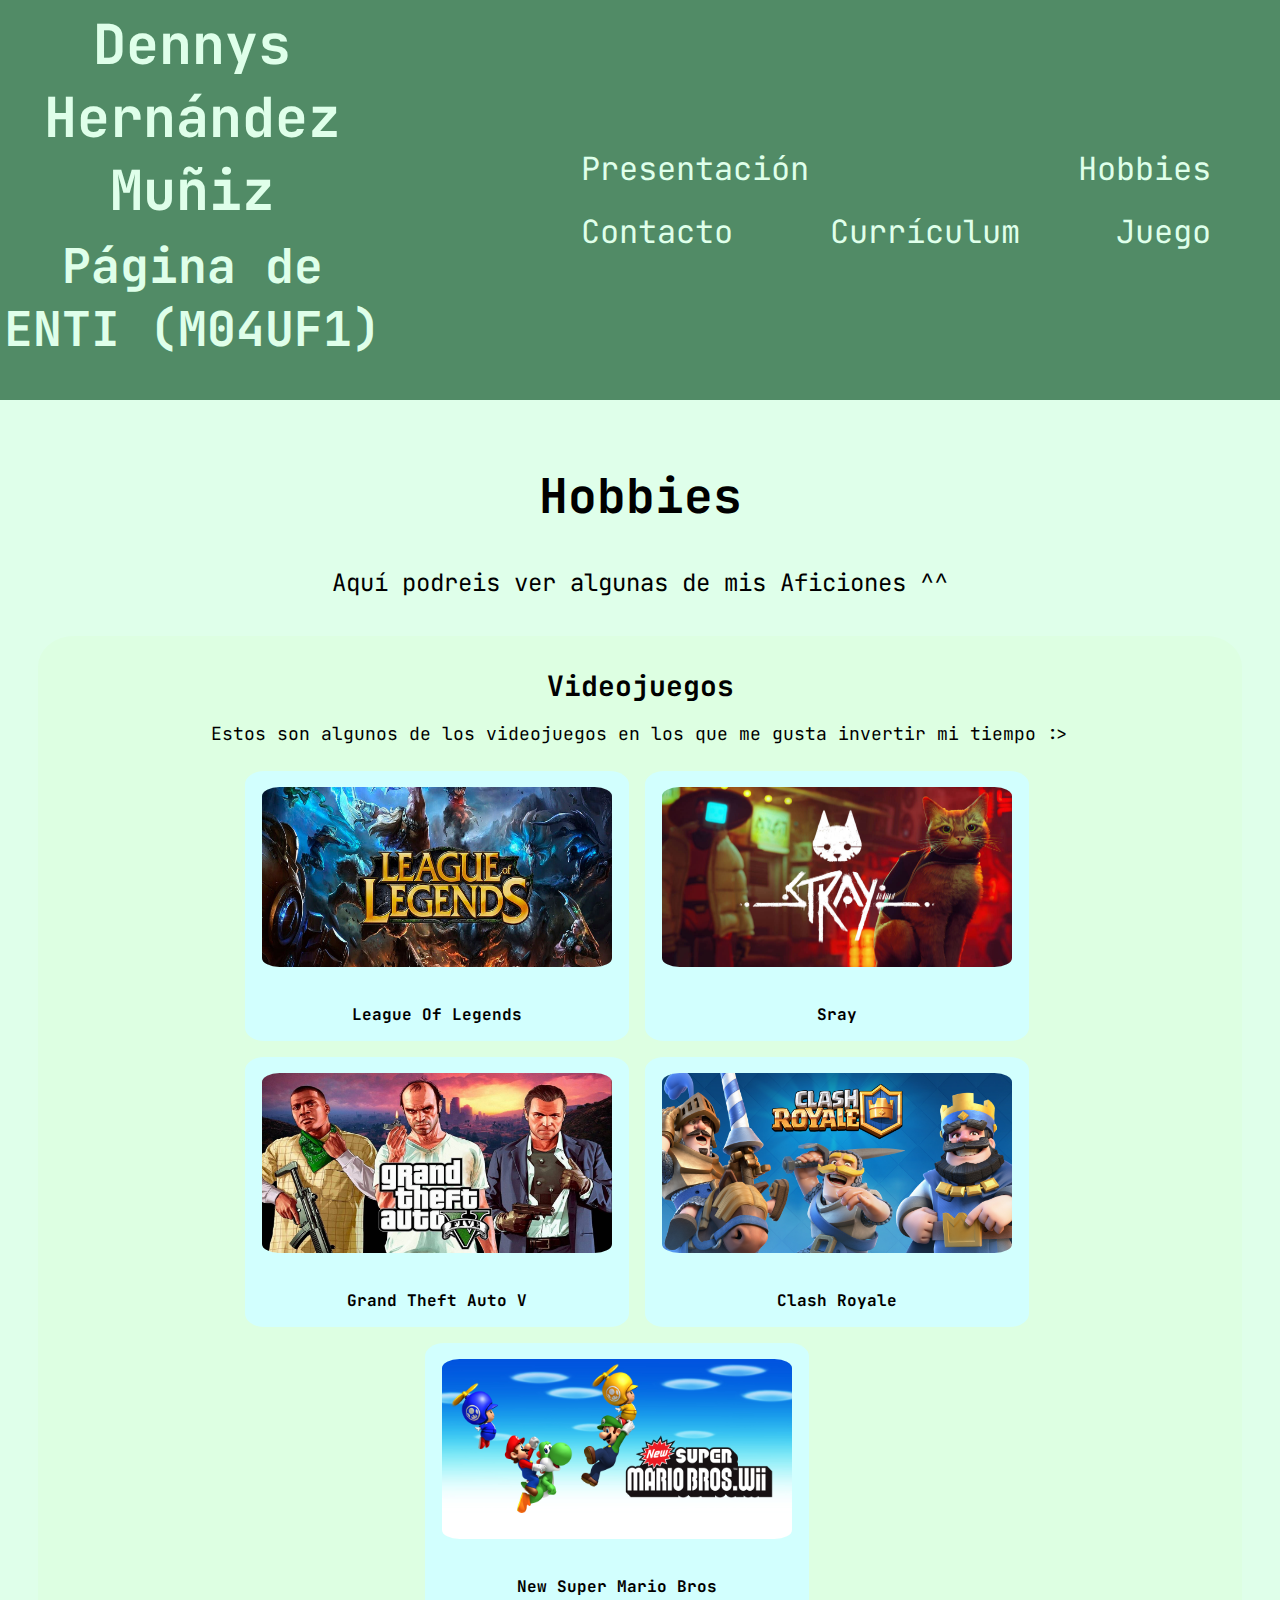
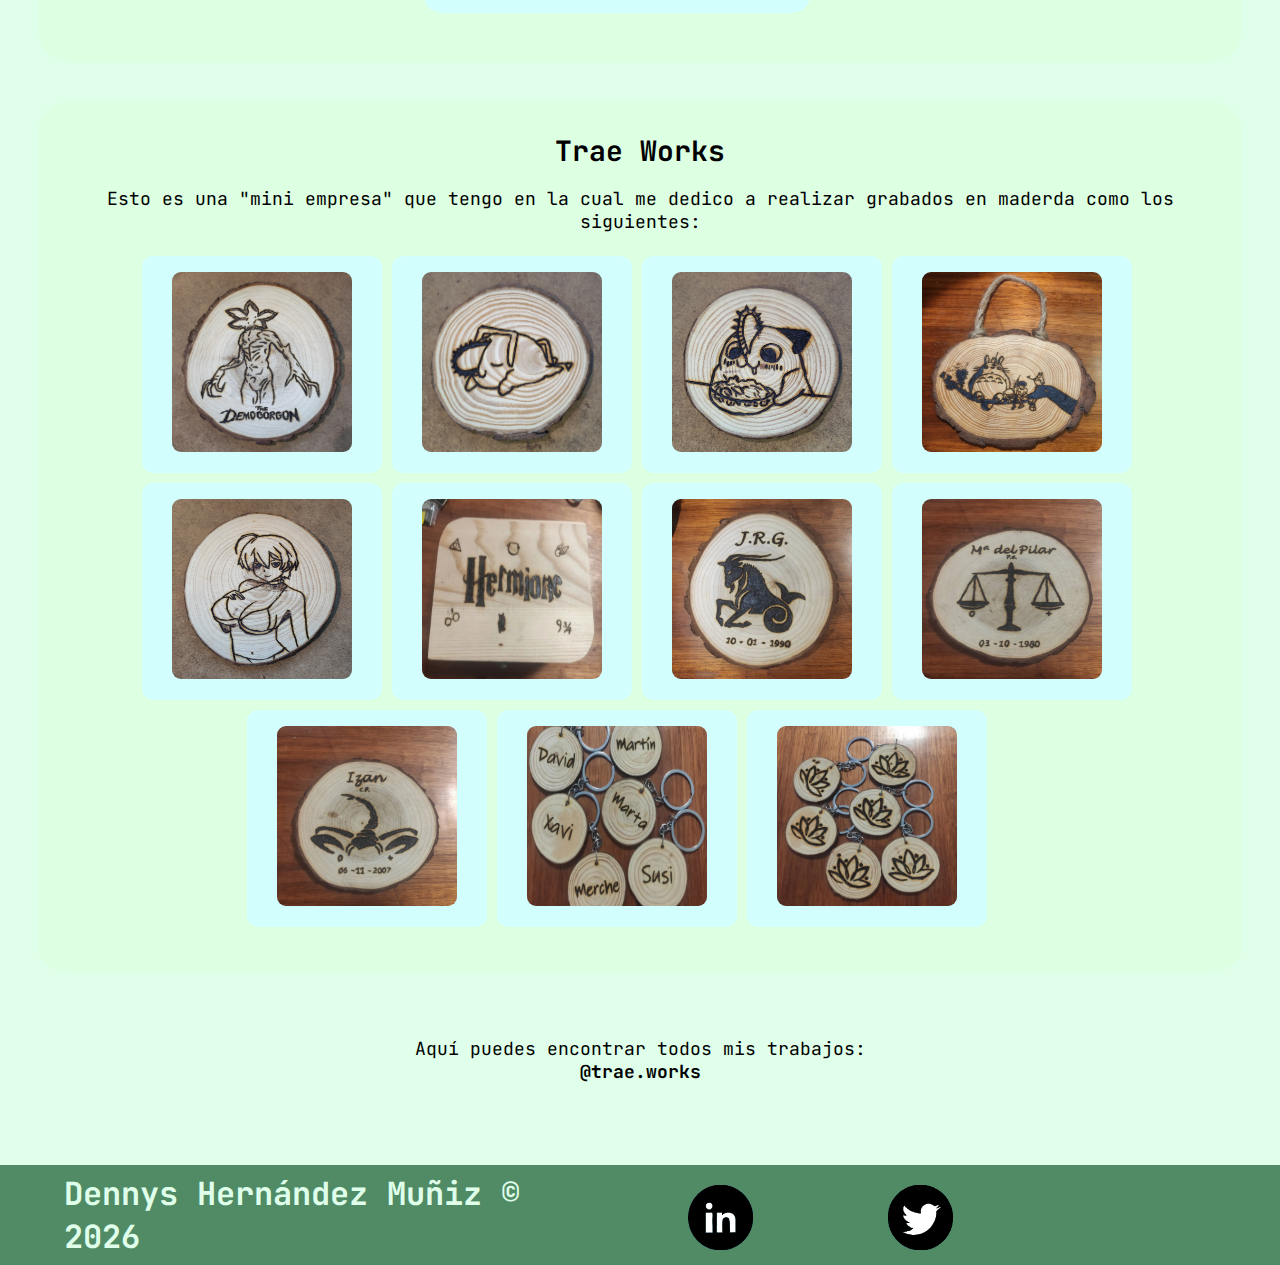
<file: hobbies.html>
<!DOCTYPE html>

<html>
	<head>
		<title>Dennys ENTI(M04UF1) - Hobbies</title>
		<meta charset="UTF-8">
		<link rel="preconnect" href="https://fonts.googleapis.com">
		<link rel="preconnect" href="https://fonts.gstatic.com" crossorigin>
		<link href="https://fonts.googleapis.com/css2?family=JetBrains+Mono:ital,wght@0,100;0,200;0,300;0,400;0,500;0,600;0,700;0,800;1,100;1,200;1,300;1,400;1,500;1,600;1,700;1,800&display=swap" rel="stylesheet">	
		
		<link rel="stylesheet" href="base.css" />		
		<link rel="stylesheet" href="hobbies.css" />		
	</head>
	
	<body>
		<header>
			<div id="title">
				<h1>Dennys Hernández Muñiz</h1>
				<h2>Página de ENTI (M04UF1)</h2>
			</div>
			
			<nav>
				<ul id="main-menu">
					<li id="menu-presentation"><a href="index.html">Presentación</a></li>
					<li id="menu-hobbies"><a href="hobbies.html">Hobbies</a></li>
					<li id="menu-contact"><a href="contact.html">Contacto</a></li>
					<li id="menu-cv"><a href="cv.html">Currículum</a></li>
					<li id="menu-game"><a href="game.html">Juego</a></li>
				</ul>
			</nav>
		</header>
		
		<main>
			<section>
				<h2>Hobbies</h2>
				
				<p id="description-section">
					Aquí podreis ver algunas de mis Aficiones ^^
				</p>
				
				<article>
					<h3>Videojuegos</h3>
					
					<p id="description-article">
						Estos son algunos de los videojuegos en los que me gusta invertir mi tiempo :>
					</p>
					
					<ul class="list-items" id="videogames">
						<li>
							<span class="videogames-items">
								<p>
									<a href="https://www.leagueoflegends.com/es-es/">
										<img src="imgs/LeagueOfLegends.jpg"> 
									</a>
								</p>
								
								<p class="text-lnik">
									<a href="https://www.leagueoflegends.com/es-es/">League Of Legends</a>
								</p>
							</span>
						</li>
						
						<li>
							<span class="videogames-items">
								<p>
									<a href="https://stray.game/">
										<img src="imgs/Stray.jpg"> 
									</a>
								</p>
								
								<p class="text-lnik">
									<a href="https://stray.game/">Sray</a>
								</p>
							</span>
						</li>
						
						<li>
							<span class="videogames-items">
								<p>
									<a href="https://www.rockstargames.com/gta-v">
										<img src="imgs/GTA5.jpg"> 
									</a>
								</p>
								
								<p class="text-lnik">
									<a href="https://www.rockstargames.com/gta-v">Grand Theft Auto V</a>
								</p>
							</span>
						</li>

						<li>
							<span class="videogames-items">
								<p>
									<a href="https://clashroyale.com/">
										<img src="imgs/ClashRoyale.jpg"> 
									</a>
								</p>
								
								<p class="text-lnik">
									<a href="https://clashroyale.com/">Clash Royale</a>
								</p>
							</span>
						</li>
						
						<li>
							<span class="videogames-items">
								<p>
									<a href="https://www.nintendo.es/Juegos/Wii/New-Super-Mario-Bros-Wii-282376.html">
										<img src="imgs/NewSuperMarioBros.jpg"> 
									</a>
								</p>
								
								<p class="lnik">
									<a href="https://www.nintendo.es/Juegos/Wii/New-Super-Mario-Bros-Wii-282376.html">New Super Mario Bros</a>
								</p>
							</span>
						</li>
					<ul>
				</article>
				
				<article>
					<h3>Trae Works</h3>
					
					<p id="description-article">
						Esto es una "mini empresa" que tengo en la cual me dedico a realizar grabados en maderda como los siguientes:
					</p>
					
					<ul class="list-items" id="trae-works">
						<li>
							<span class="wood-items">
								<p>
									<img src="imgs/demogorgon.jpg">
								</p>
							</span>
						</li>
						
						<li>
							<span class="wood-items">
								<p>
									<img src="imgs/pochita-sleep.jpg">
								</p>
							</span>
						</li>
						
						<li>
							<span class="wood-items">
								<p>
									<img src="imgs/pochita-ramen.jpg">
								</p>
							</span>
						</li>

						<li>
							<span class="wood-items">
								<p>
									<img src="imgs/studio-ghibli.jpg">
								</p>
							</span>
						</li>
						
						<li>
							<span class="wood-items">
								<p>
									<img src="imgs/ikumi-mito.jpg">
								</p>
							</span>
						</li>
						
						<li>
							<span class="wood-items">
								<p>
									<img src="imgs/hermione.jpg">
								</p>
							</span>
						</li>
						
						<li>
							<span class="wood-items">
								<p>
									<img src="imgs/capricornio.jpg"> 
								</p>
							</span>
						</li>
						
						<li>
							<span class="wood-items">
								<p>
									<img src="imgs/libra.jpg">
								</p>
							</span>
						</li>
						
						<li>
							<span class="wood-items">
								<p>
									<img src="imgs/escorpio.jpg">
								</p>
							</span>
						</li>
						
						<li>
							<span class="wood-items">
								<p>
									<img src="imgs/nombres.jpg">
								</p>
							</span>
						</li>
						
						<li>
							<span class="wood-items">
								<p>
									<img src="imgs/nenufar.jpg">
								</p>
							</span>
						</li>
					<ul>
										
				</article>
					<p id="spam">
						Aquí puedes encontrar todos mis trabajos:
						<a href="https://www.instagram.com/trae.works/"><strong>@trae.works</strong></a>
					</p>
		</main>
		
		<footer>
			<p> 
				<strong> 
					Dennys Hernández Muñiz © 
					<span id="footer-year">2022</span> 
				</strong>
			</p>
			
			<script>
				document.getElementById("footer-year").innerHTML = new Date().getFullYear();
			</script>
			
			<ul id="contact-footer">
				<li>
					<span class="container"> 
						<a href="https://instagram.com/xkeddy05/"> 
							<img src="imgs/Instagram-Icon.png">
							<img class="top" src="imgs/Instagram-Black-Icon.png">
						</a>
					</span>	
				</li>
				
				<li>
					<span class="container"> 
						<a href=https://twitter.com/xkeddy05/"> 
							<img src="imgs/Twitter-Icon.png">
							<img class="top" src="imgs/Twitter-Black-Icon.png">
						</a>
					</span>			
				</li>
				
				<li>
					<span class="container"> 
						<a href="https://www.linkedin.com/in/dennys-hern%C3%A1ndez-mu%C3%B1iz-69a776221/"> 
							<img src="imgs/Linkedin-Icon.png">
							<img class="top" src="imgs/Linkedin-Black-Icon.png">
						</a>
					</span>
				</li>
			</ul>
		</footer>
	</body>
</html>
</file>
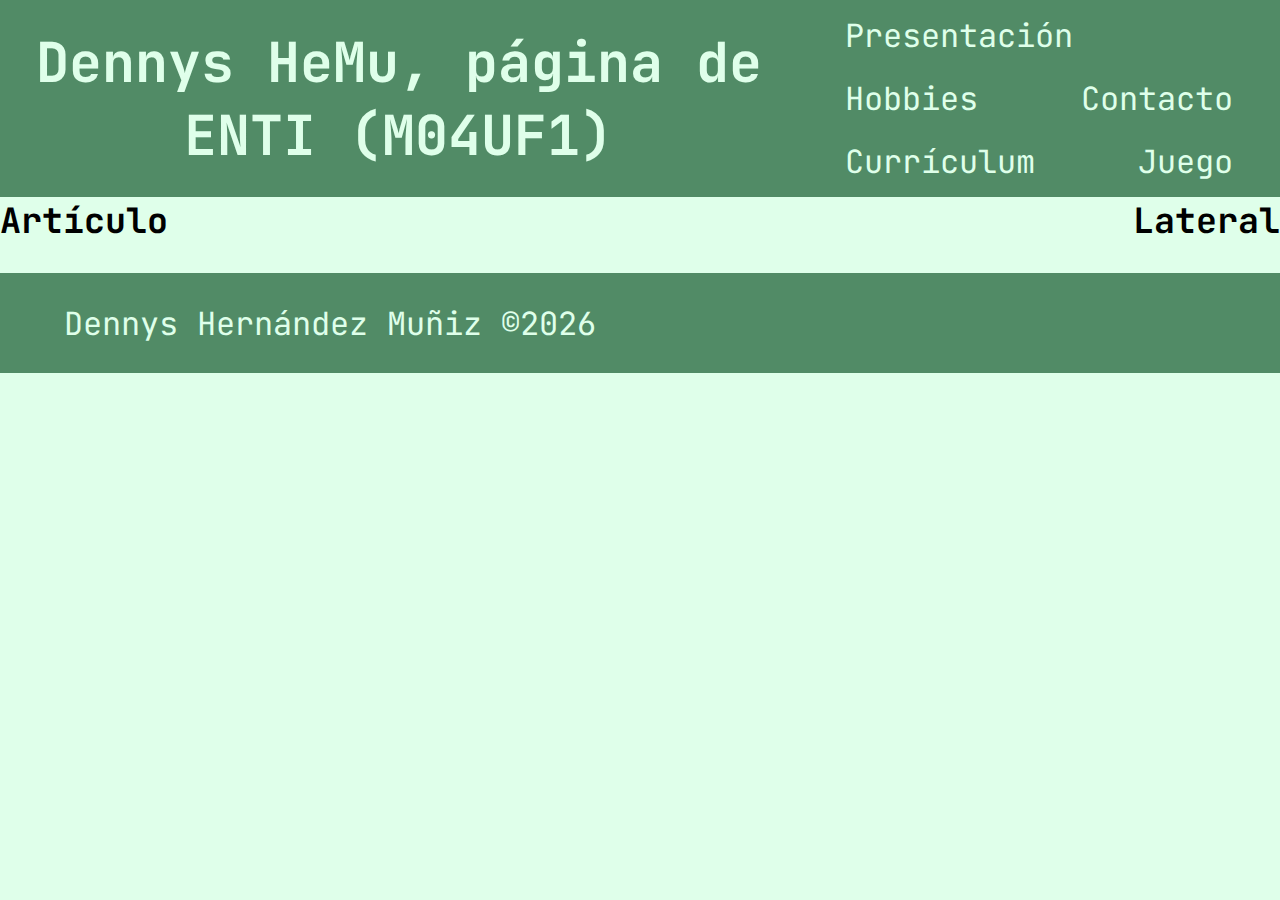
<file: template.html>
<!DOCTYPE html>

<html>
	<head>
		<title>Dennys ENTI(M04UF1) - Portada</title>
		
		<link rel="preconnect" href="https://fonts.googleapis.com">
		<link rel="preconnect" href="https://fonts.gstatic.com" crossorigin>
		<link href="https://fonts.googleapis.com/css2?family=JetBrains+Mono:ital,wght@0,100;0,200;0,300;0,400;0,500;0,600;0,700;0,800;1,100;1,200;1,300;1,400;1,500;1,600;1,700;1,800&display=swap" rel="stylesheet">	
		
		<link rel="stylesheet" href="base.css" />
	</head>
	
	<body>
		<header>
			<h1>Dennys HeMu, página de ENTI (M04UF1)</h1>
			
			<nav>
				<ul id="main-menu">
					<li id="menu-presentation"><a href="index.html">Presentación</a></li>
					<li id="menu-hobbies"><a href="hobbies.html">Hobbies</a></li>
					<li id="menu-contact"><a href="contact.html">Contacto</a></li>
					<li id="menu-cv"><a href="cv.html">Currículum</a></li>
					<li id="menu-game"><a href="game.html">Juego</a></li>
				</ul>
			</nav>
		</header>
		
		<main>
			<article>
				<h2>Artículo</h2>
			</article>
			
			<aside>
					<h2>Lateral</h2>
			</aside>
		</main>
		
		<footer>
			<p>Dennys Hernández Muñiz © <span id="footer-year">2022</span> </p>
			
			<script>
				document.getElementById("footer-year").innerHTML = new Date().getFullYear();
			</script>
			
		</footer>
	</body>
</html>
</file>
<file: base.css>
html, body {
	font-family: 'JetBrains Mono', monospace;
	
	background-color: #DFFFEA;
	
	padding: 0;
	margin: 0;
}

header, h1, h2, nav, ul, main, article, aside, footer {
	#border: 1px solid black;
}

header, main {
	display: flex;
	justify-content: space-between;
	align-items: center;
}

header, nav{
	background-color: #518B66;
	color: #DFFFEA;
	
	text-decoration: none;
	
	height: 5%;
	width: 100%;
}

#title {
	flex-basis: 30%;
	
	display: flex;
	flex-direction: column;
}

h1 {
	text-align: center;
	font-size: 55px;
	
	margin: 2%;
}

h2 {
	text-align: center;
	font-size: 35px;
	
	margin-top: 0;
}

nav {
	flex-basis: 60%;
	width: 100%;
}

#main-menu {
	list-style: none; 
	
	padding: 0;
	margin: 0 5%;
	
	display: flex;
	justify-content: space-between;
	flex-wrap: wrap;	
	align-items: center;
	align-content: center;
}

#main-menu li {
	padding: 10px;
	margin: 0 3%;
}

#main-menu a {
	text-decoration: none;
	
	color: #DFFFEA;
	font-size: 32px;
}

#main-menu li:hover {
	background-color: #3C6F4F;
	border-radius: 15px;
}

main section {
	margin: 5% 0;
	
	width: 100%;
}

footer {
	display: flex;
	justify-content: space-between;
	
	background-color: #518B66;
	
	height: 100px;
}

footer p{
	margin: 15px 0 15px 5%;
	
	color: #DFFFEA;
	font-size: 32px;
	
	display: flex;
	align-items: center;
}

#contact-footer {
	list-style: none;
	
	padding: 0 5%;
	margin: 0 5% 0 0;
	
	display: flex;	
	align-items: center;
	align-content: center;
	flex-wrap: wrap;
}

#contact-footer li {
	list-style: none;
  
	padding: 0;
    margin: 0 100px;
}

.container {
	position: relative;
}

.container img {
	position: absolute;
	transition: opacity .2s ease-in-out;
	height: 65px;
	width: 65px;
	
	margin: -30px 5px 5px -30px;
}

.container img.top:hover {
  opacity: 0;
}

@media (max-width: 600px) {
	main{
		flex-direction: column;
	}
	
	h1, nav, article, aside {
		flex-basis: 100%;
	}
}
</file>
<file: presentation.css>
#about-me h2 {
	text-align: center;
	font-size: 60px;
}

#photo {
	display: flex;
	
	align-items: center;	
	flex-direction: column;
}

#photo img {
	width: 350px;
	height: 350px;
	border-radius: 15%;
	margin: 30px;
}

#separator {
	width: 50%;
	height: 5px;

	background-color: #518B66;
	
	margin: 25px 0 10px 0;
}

#photo p {
	font-size: 40px;
	
	margin: 1%;
}

#body-text p {
	margin: 3% 10%;
	
	text-align: justify;
	
	font-size: 32px;
}
</file>
<file: contact.css>
article {
	display: flex;
	min-height: 750px;
	min-width: 300px;
	align-items: center;
	margin: 1% 2% 1% 2%;
	justify-content: center;
}

form {
  max-width: 300px;
  background-color: #518B66;
  border-radius: 15px;
  padding: 20px;
  color: white;
}

form h2 {
	color: black;
}


input[type=text], select, textarea {
  width: 100%;
  padding: 12px; 
  border: 1px solid #ccc;
  border-radius: 10px;
  box-sizing: border-box;
  margin-top: 6px;
  margin-bottom: 16px;
  resize: vertical;
}

input[type=submit] {
  background-color: #DFFFEA;
  color: black;
  padding: 12px 20px;
  border: none;
  border-radius: 10px;
  cursor: pointer;
}

input[type=submit]:hover {
  background-color: #D1EBDA;
    color: black
}

  ul {
    list-style-type: none;
}
</file>
<file: cv.css>
main {
	position: relative;
}

iframe {
	width: 100%; 
	height: 1030px;	
}
</file>
<file: game.css>
h2 {
	text-align: center;
	font-size: 48px;
}

#game { 
	width: 150%;
}

form {
	width: 85%;
	padding: 0 0 0 5%;
}

#input {
	display: flex;
}

#terminal {
	min-width: 240px;
	height: 305px;
	margin: 0;
	padding: 3%;
	
	overflow: scroll;
	
	border: 2px solid #518B66;
	border-radius: 10px;
	
	background-color: white;
	color: black;
}

#commands {
	width: 100%;
	
	border: 2px solid #518B66;
	border-radius: 5px;
	
	background-color: white;
	color: black;
	
	font-size: 15px;	
}

#submit-command {
	border: 2px solid #518B66;
	border-radius: 5px;
	
	background-color: #DFFFEA;
	color: black;
	
	margin: 0 0 0 1%;
}

#submit-command:hover {
	border: 2px solid #518B66;
	border-radius: 5px;
	
	background-color: #518B66;
	color: white;
	
	margin: 0 0 0 1%;
}

#separator {
	margin: 0 0 0 25%;
	width: 10px;
	height: 600px;

	background-color: #518B66;
}

#instructions {
	text-align: center; 
	min-width: 100px;
	min-height: 500px;
}
</file>
<file: hobbies.css>
main {
	flex-direction: column;
}

h2 {
	text-align: center;
	font-size: 48px;
}

#description-section {
	font-size: 24px;
	text-align: center;
	margin: 0 0 3% 0;
}

main section article {
	margin: 3%;
	padding: 2%;
	
	border-radius: 3%;
	background-color: #DDFFE2;
}

h3 {
	text-align: center;
	font-size: 28px;
	
	margin: 5px 10px;
}

#description-article, #spam {
	text-align: center;
	font-size: 18px;
}

.list-items {
	list-style: none;

	margin-left: -4%;
	
	display: flex;
	flex-wrap: wrap;
	justify-content: center;
}

.videogames-items {
	display: flex;
	flex-direction: column;
	align-items: center;
	
	margin: 2%;

	background-color: #D2FFFE;
	border-radius: 5%;
	width: 400px;
}

#videogames li { 
	display: flex;
	justify-content: space-between;
}

#videogames span:hover {
	background-color: #D3B2FF;
}

#videogames img {
	width: 350px;
	height: 180px;
	border-radius: 5%;
}

#videogames a {
	color: black;
	text-decoration: none;
	text-align: center;
	font-size: 16px;
	font-weight: bold;
}

.wood-items {
	display: flex;
	flex-direction: column;
	align-items: center;
	
	margin: 2%;

	background-color: #D2FFFE;
	border-radius: 5%;
	width: 250px;
}

#trae-works li { 
	display: flex;
	justify-content: space-between;
}

#trae-works span:hover {
	background-color: #FFD8B2;
}

#trae-works img {
	width: 180px;
	height: 180px;
	border-radius: 5%;
}

#trae-works a {
	color: black;
	text-decoration: none;
	text-align: center;
	font-size: 16px;
	font-weight: bold;
}

#spam {
	display: flex;
	flex-direction: column;
	margin-top: 5%;
}

#spam a {
	color: #000000;
	text-decoration: none;
	text-align: center;
	#width: 150px;
}

#spam a:hover {
	background-color: #81D3C3;
	border-radius: 5%;
	
}

.series span:hover {
	background: rgb(0, 164, 239);
}
</file>
